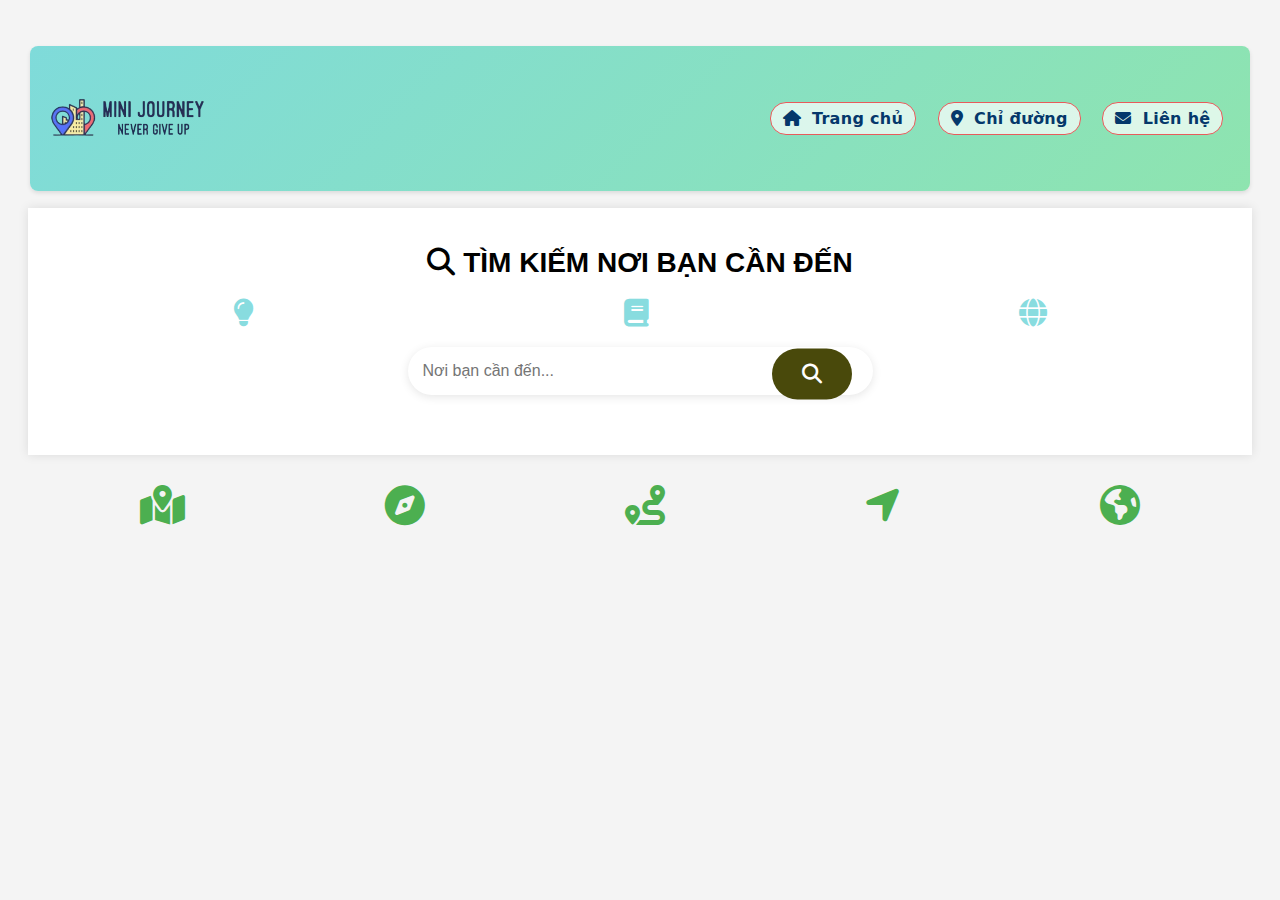
<file: project (1)/public/index.html>
<!DOCTYPE html>
<html lang="en">
  <head>
    <meta charset="UTF-8" />
    <meta name="viewport" content="width=device-width, initial-scale=1.0" />
    <link rel="stylesheet" href="style/style2.css" />
    <link
      rel="stylesheet"
      href="https://cdnjs.cloudflare.com/ajax/libs/font-awesome/6.4.0/css/all.min.css"
    />
    <link rel="preconnect" href="https://fonts.googleapis.com">
    <link rel="preconnect" href="https://fonts.gstatic.com" crossorigin>
    <link href="https://fonts.googleapis.com/css2?family=Cabin:ital,wght@0,400..700;1,400..700&display=swap" rel="stylesheet">
    <title>Mini Journey</title>
    <link rel="website icon" type = "png"
    href="../img/logominijourney.jpg">
    

    <style>
      .Head li a {
        transition: color 0.3s ease, transform 0.3s ease;
        display: inline-block;
      }
      .Head li a:hover {
        color: #ff6b6b;
        transform: scale(1.1);
      }
      .slide-down-container {
        transform: translateY(-50px);
        transition: transform 0.5s ease-out;
      }
      .slide-down-container.active {
        transform: translateY(0);
      }
      /* thông số của cái khung lựa chọn */
      .options-dropdown {
        position: absolute;
        background-color: white;
        border: 1px solid #ddd;
        max-height: 200px;
        overflow-y: auto;
        width: calc(100% - 40px); /* Adjust based on your layout */
        z-index: 1000;
      }
      .option {
        padding: 10px;
        cursor: pointer;
      }
      .option:hover {
        background-color: #84bddc;
      }
    </style>
  </head>
  <body>
    <!--Start of Fchat.vn--><script type="text/javascript" src="https://cdn.fchat.vn/assets/embed/webchat.js?id=66fe29f503153917fe0160db" async="async"></script><!--End of Fchat.vn-->
    <div class="slide-down-container">
      <div class="container1">
        <br>
        <header>
          <nav class="Head">
            <div class="logo">
              <img
                src="../img/z5866570761933_5af628ddef51103ad23368ae4b5a36c7-removebg-preview.png"
                alt="Logo"
                class="logo-img"
              />
            </div>
            <ul class="nav-links">
              <li><a href="../public/project.html"><i class="fa-solid fa-house"></i> Trang chủ</a></li>
              <li><a href="../public/index.html"><i class="fas fa-map-marker-alt"></i> Chỉ đường</a></li>
              <li><a href="../public/lienhe.html"><i class="fa-solid fa-envelope"></i> Liên hệ</a></li>
            </ul>
            <div class="burger">
              <div class="line1"></div>
              <div class="line2"></div>
              <div class="line3"></div>
            </div>
          </nav>
        </header>
        </br>
          </div>
            <div class="container">
      <h1><i class="fas fa-search"></i> TÌM KIẾM NƠI BẠN CẦN ĐẾN </h1>

      <div class="stickers">
        <i class="fas fa-lightbulb fa-2x"></i>
        <i class="fas fa-book fa-2x"></i>
        <i class="fas fa-globe fa-2x"></i>
      </div>

      <!-- Form tìm kiếm -->
      <form id="searchForm">
        <div class="search-box">
          <input
            type="text"
            id="query"
            placeholder="Nơi bạn cần đến..."
            required
            autocomplete="off"
          />
          <button type="submit"><i class="fas fa-search"></i></button>
        </div>
        <div id="options" class="options-dropdown" style="display: none;"></div>
      </form>

      <!-- Khu vực hiển thị kết quả -->
      <div id="result"></div>

    </div>

    <!-- New section for fun GPS/map icons -->
    <div class="fun-icons">
      <i class="fas fa-map-marked-alt fa-3x"></i>
      <i class="fas fa-compass fa-3x"></i>
      <i class="fas fa-route fa-3x"></i>
      <i class="fas fa-location-arrow fa-3x"></i>
      <i class="fas fa-globe-americas fa-3x"></i>
    </div>

    <script>
      // Khai báo biến toàn cục để lưu dữ liệu
      let answersData = [];

      // Hàm để tải dữ liệu từ file JSON
      async function loadAnswersData() {
        try {
          const response = await fetch('answers.json');
          answersData = await response.json();
        } catch (error) {
          console.error('Không thể tải dữ liệu:', error);
        }
      }

      // Gọi hàm tải dữ liệu khi trang web được tải
      loadAnswersData();

      document
        .getElementById("searchForm")
        .addEventListener("submit", function (event) {
          event.preventDefault();
          const query = document.getElementById("query").value.trim().toLowerCase();

          // Tìm kiếm câu trả lời phù hợp
          const result = answersData.find(item => 
            item.question.toLowerCase().includes(query) || 
            (item.keywords && item.keywords.some(keyword => keyword.toLowerCase().includes(query)))
          );

          // Hiển thị kết quả tìm kiếm
          const resultDiv = document.getElementById("result");
          if (result) {
            resultDiv.innerHTML = `
              <h2>Kết quả:</h2>
              <p>${result.answer}</p>
              ${
                result.image
                  ? `<img src="${result.image}" alt="Hình ảnh" style="max-width: 100%; height: auto;">`
                  : ""
              }
            `;
          } else {
            resultDiv.innerHTML = "<h2>Không tìm thấy kết quả</h2>";
          }
        });

      /* Hiệu ứng chuyển trang*/
      document.addEventListener('DOMContentLoaded', function() {
        setTimeout(function() {
          document.querySelector('.slide-down-container').classList.add('active');
        }, 100);
      });
        /* JS lựa chọn options cho câu trả lời*/
      const searchOptions = [
        "Đường tới hội trường A7",
        "Đường tới hội trường E4",
        "Đường tới thư viện",
        "Đường tới phòng khoa CNTT"
      ];

      const queryInput = document.getElementById('query');
      const optionsDropdown = document.getElementById('options');

      queryInput.addEventListener('click', () => {
        optionsDropdown.innerHTML = searchOptions.map(option => 
          `<div class="option">${option}</div>`
        ).join('');
        optionsDropdown.style.display = 'block';
      });

      optionsDropdown.addEventListener('click', (e) => {
        if (e.target.classList.contains('option')) {
          queryInput.value = e.target.textContent;
          optionsDropdown.style.display = 'none';
        }
      });

      document.addEventListener('click', (e) => {
        if (!queryInput.contains(e.target) && !optionsDropdown.contains(e.target)) {
          optionsDropdown.style.display = 'none';
        }
      });
    </script>
  
  </body>
</html>
</file>
<file: project (1)/public/style/style2.css>
header {
 
  padding: 0.1rem;
}

.Head {
  display: flex;
  justify-content: space-between;
  align-items: center;
  padding: 8px 16px;
  background: linear-gradient(135deg, #7fdbda, #8ee4af);
  border-radius: 8px;
  box-shadow: 0 2px 4px rgba(0, 0, 0, 0.1);
}

.Head .logo {
  flex-shrink: 0;
}

.logo-img {
  width: auto;
  height: 130px; /* Adjust this value to match the height of "Trang chủ" text */
  transition: transform 0.3s ease;
  vertical-align: middle; /* Aligns the image vertically with the text */
  margin-top: -1px; /* Moves the logo slightly upwards */
}

.logo-img:hover {
  transform: scale(1.05);
}
.Head ul {
  display: flex;
  list-style-type: none;
  margin: 0;
  padding: 0;
}

.Head ul li {
  margin: 0 8px;
}



.Head ul li a:hover {
  background-color: #ffffff;
  color: #379683; /* Darker green on hover */
  transform: scale(1.05);
  font-weight: 700;
}
body {
  font-family: 'Roboto', sans-serif;
  font-size: 14px; /* Base font size for body text */
  background-color: #f4f4f4;
  padding: 20px;
}

.container {
  max-width: 1500px;
  margin: 0 auto;
  background: white;
  padding: 20px;
  box-shadow: 0px 0px 10px rgba(0, 0, 0, 0.1);
}

h1 {
  text-align: center;
}

form {
  margin-bottom: 20px;
}

input[type="text"] {
  width: 400px;
  padding: 15px;
  border: none;
  border-radius: 30px;
  font-size: 16px;
  outline: rgb(130, 216, 234);
  box-shadow: 0 2px 10px rgba(0, 0, 0, 0.1);
  display: block;
  margin: 0 auto;
  margin-bottom: 20px;
}

button {
  padding: 15px 30px;
  margin-left: 20px;
  border: none;
  border-radius: 30px;
  background-color: #88dcdf;
  color: white;
  font-size: 16px;
  cursor: pointer;
  transition: background-color 0.3s ease;
  display: inline-block;
  vertical-align: middle;
  margin-left: -50px; /* Adjust this value to fine-tune the button position */
}

.search-box {
  display: flex;
  justify-content: center;
  align-items: center;
  position: relative;
}

.search-box input[type="text"] {
  width: 400px;
  padding: 15px;
  padding-right: 50px; /* Make room for the button */
  border: none;
  border-radius: 30px;
  font-size: 16px;
  outline: none;
  box-shadow: 0 2px 10px rgba(0, 0, 0, 0.1);
}

.search-box button {
  position: absolute;
  right: 380px;
  top: 40%;
  transform: translateY(-50%);
  background-color: transparent;
  border: none;
  cursor: pointer;
background-color: #49490b;}

.search-box button i {
  color: #ffffff;
  font-size: 20px;
  
}

button:hover {
  background-color: #f7da71;
}

#result {
  margin-top: 20px;
}
img {
  display: block;
  margin-top: 20px;
  max-width: auto;
  height: auto;
}

/* Thêm vào cuối file styles.css */

.stickers {
  display: flex;
  justify-content: space-around;
  margin: 20px 0;
}

.stickers i {
  color: #88dcdf;
  transition: transform 0.3s, color 0.3s;
}

.stickers i:hover {
  transform: scale(1.2);
  color: #1772ea;
}

.stickers.bottom {
  margin-top: 30px;
}

/* Navigation item frames */
.Head ul li {
  margin: 0 8px;
}

.Head ul li a {
  font-family: "Coiny", system-ui;
  font-weight: bold;
  font-style: normal;
  font-size: 16px;
  padding: 6px 12px;
  border: 1.5px solid #e85b5b;
  border-radius: 16px;
  text-decoration: none;
  color: #05386b; /* Darker blue for contrast */
  transition: all 0.3s ease;
  letter-spacing: 0.3px;
  display: inline-block;
  background-color: rgba(255, 255, 255, 0.7); /* Semi-transparent white background */
}

.Head ul li a:hover {
  background-color: #ff6b6b;
  color: white;
  transform: scale(1.05); /* Slightly reduced scale effect */
  font-weight: 700;
}

.fun-icons {
  display: flex;
  justify-content: space-around; /* Changed from center to space-around */
  align-items: center;
  padding: 30px 0; /* Increased padding */

  max-width: 1200px; /* Added max-width */
  margin: 0 auto; /* Center the container */
}

.fun-icons i {
  margin: 0 30px; /* Increased margin */
  color: #4CAF50;
  transition: all 0.3s ease;
  font-size: 2.5rem; /* Adjusted size */
}

.fun-icons i:hover {
  transform: scale(1.2) rotate(15deg);
  color: #3498db;
}

/* Responsive adjustments */
@media (max-width: 768px) {
  .fun-icons {
    flex-wrap: wrap;
  }
  
  .fun-icons i {
    margin: 15px;
    font-size: 2rem;
  }
}

.nav-links {
  display: flex;
  justify-content: space-around;
  width: 40%;
}

.nav-links li {
  list-style: none;
}

.nav-links a {
  color: #333;
  text-decoration: none;
  font-weight: bold;
  font-size: 18px;
  padding: 10px 15px;
  border-radius: 25px;
  transition: all 0.3s ease;
}

.nav-links a:hover {
  background-color: #ff6b6b;
  color: white;
  transform: translateY(-3px);
  box-shadow: 0 4px 10px rgba(255, 107, 107, 0.4);
}

.nav-links a i {
  margin-right: 5px;
}

.burger {
  display: none;
  cursor: pointer;
}

.burger div {
  width: 25px;
  height: 3px;
  background-color: #333;
  margin: 5px;
  transition: all 0.3s ease;
}

@media screen and (max-width: 1024px) {
  .nav-links {
    width: 60%;
  }
}

@media screen and (max-width: 768px) {
  body {
    overflow-x: hidden;
  }
  .nav-links {
    position: absolute;
    right: 0px;
    height: 92vh;
    top: 8vh;
    background: linear-gradient(135deg, #7fdbda, #8ee4af);
    display: flex;
    flex-direction: column;
    align-items: center;
    width: 50%;
    transform: translateX(100%);
    transition: transform 0.5s ease-in;
  }
  .nav-links li {
    opacity: 0;
  }
  .burger {
    display: block;
  }
}

.nav-active {
  transform: translateX(0%);
}

@keyframes navLinkFade {
  from {
    opacity: 0;
    transform: translateX(50px);
  }
  to {
    opacity: 1;
    transform: translateX(0px);
  }
}

.toggle .line1 {
  transform: rotate(-45deg) translate(-5px, 6px);
}

.toggle .line2 {
  opacity: 0;
}

.toggle .line3 {
  transform: rotate(45deg) translate(-5px, -6px);
}
</file>
